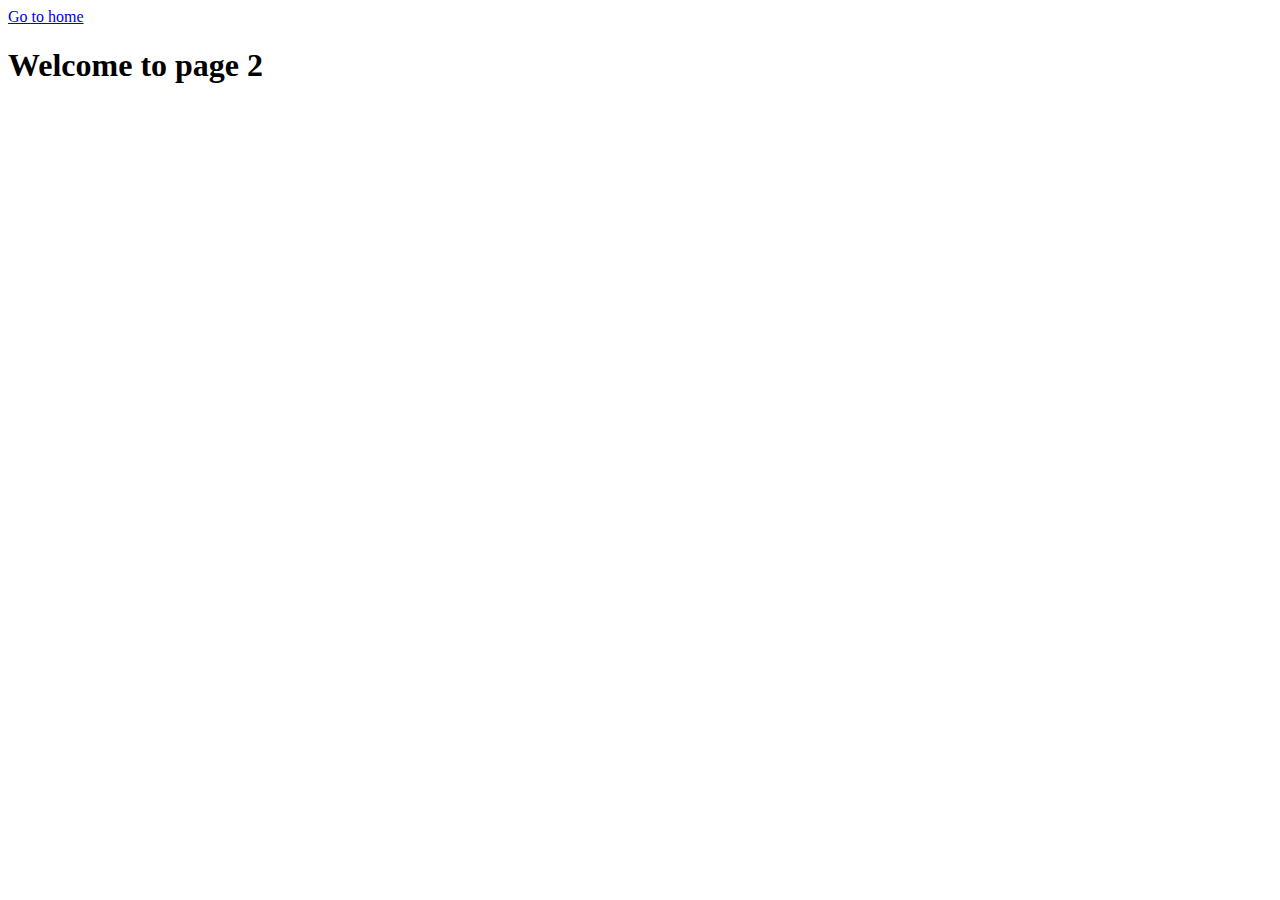
<file: page-2.html>
<!DOCTYPE html>
<html lang="en">
  <head>
    <meta charset="UTF-8" />
    <meta http-equiv="X-UA-Compatible" content="IE=edge" />
    <meta name="viewport" content="width=device-width, initial-scale=1.0" />
    <title>Page 2</title>
  </head>
  <body>
    <section>
      <a href="./index.html">Go to home</a>
      <h1>Welcome to page 2</h1>
    </section>
  </body>
</html>
</file>
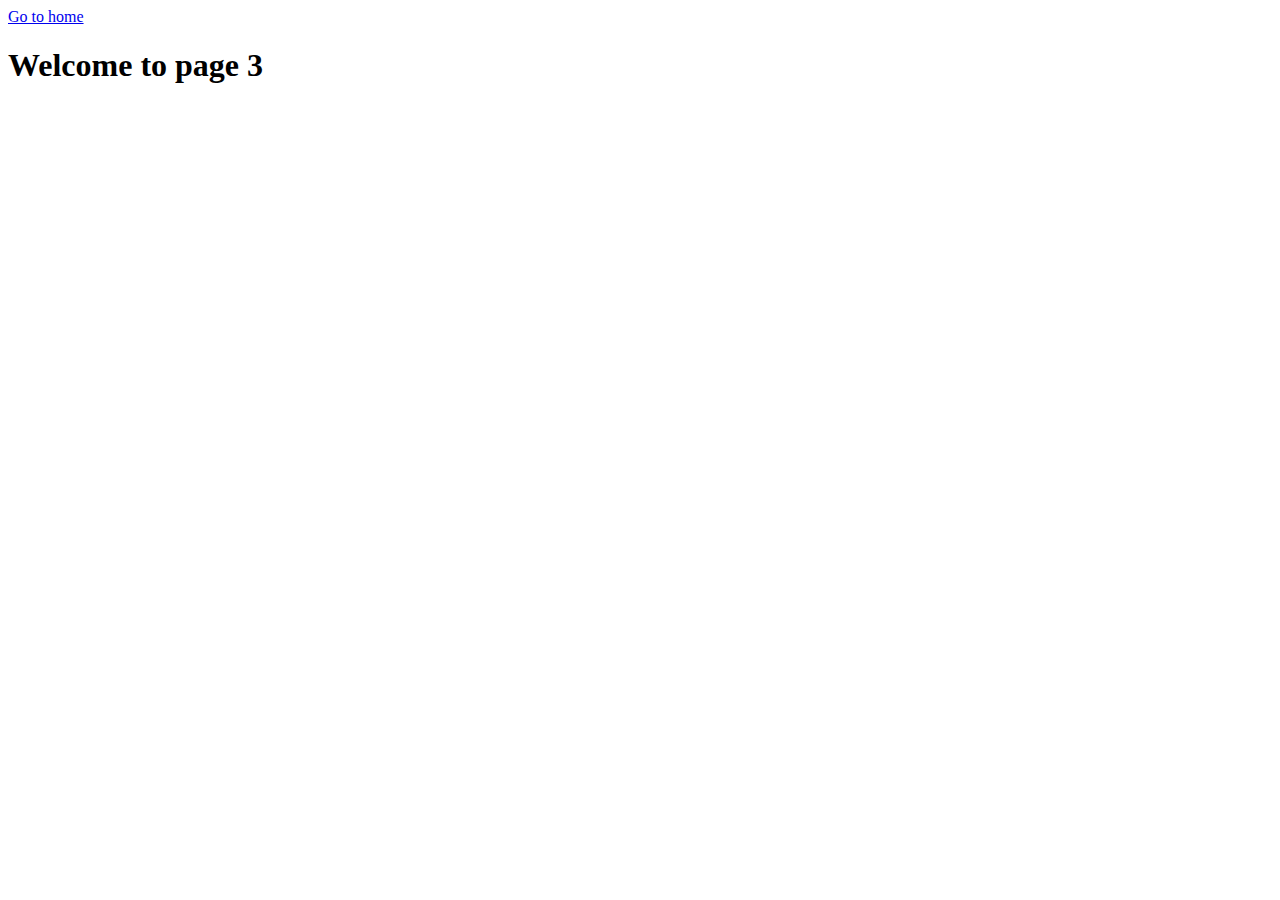
<file: page-3.html>
<!DOCTYPE html>
<html lang="en">
  <head>
    <meta charset="UTF-8" />
    <meta http-equiv="X-UA-Compatible" content="IE=edge" />
    <meta name="viewport" content="width=device-width, initial-scale=1.0" />
    <title>Page 3</title>
  </head>
  <body>
    <section>
      <a href="./index.html">Go to home</a>
      <h1>Welcome to page 3</h1>
    </section>
  </body>
</html>
</file>
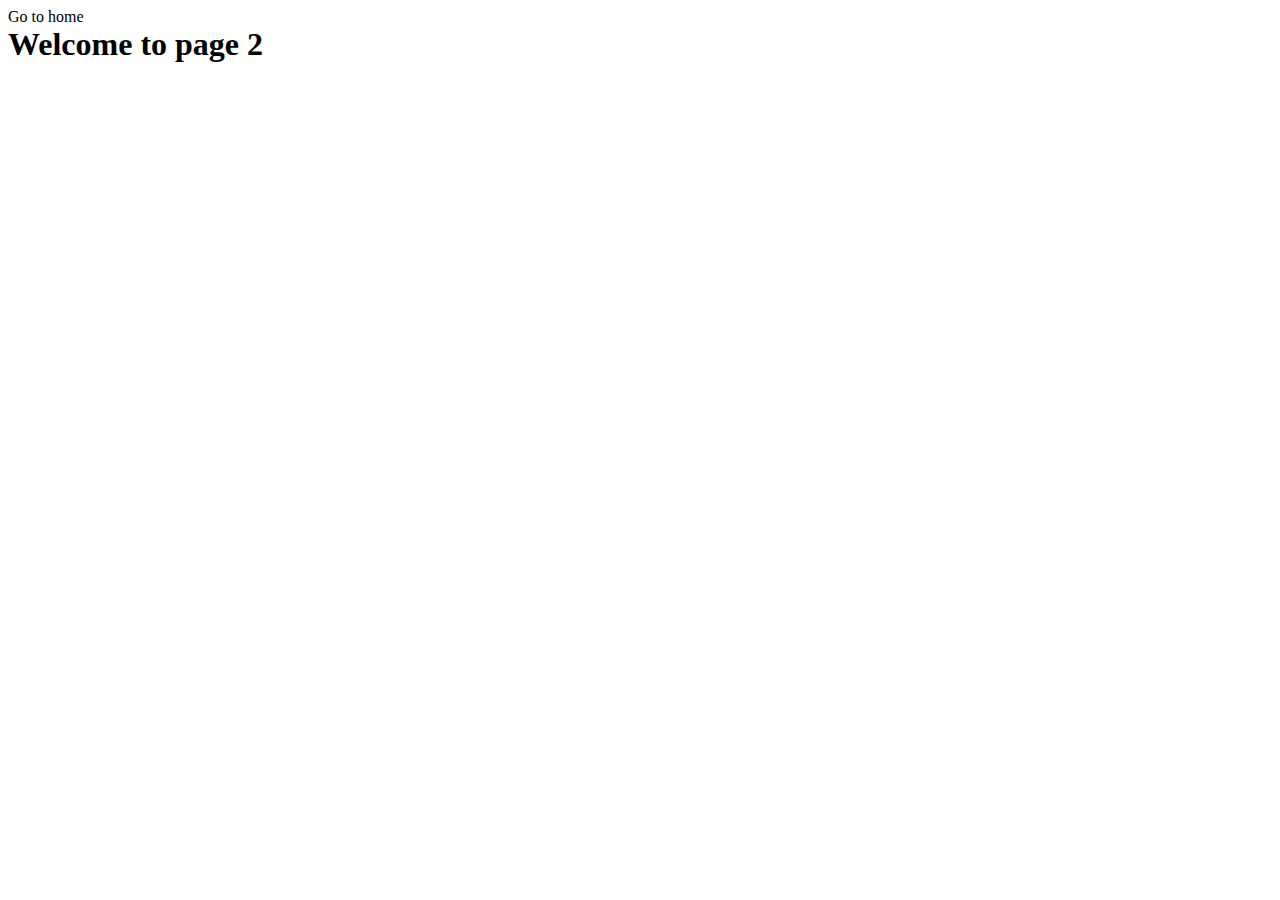
<file: src/1-gallery.html>
<!DOCTYPE html>
<html lang="en">
  <head>
    <meta charset="UTF-8" />
    <meta http-equiv="X-UA-Compatible" content="IE=edge" />
    <meta name="viewport" content="width=device-width, initial-scale=1.0" />
    <title>Gallery</title>
    <link rel="stylesheet" href="./css/styles.css" />
  </head>
  <body>
    <section>
      <a href="./index.html">Go to home</a>
      <h1>Welcome to page 2</h1>
    </section>
    <ul class="gallery"></ul>

    <script type="module" src="./js/1-gallery.js"></script>
  </body>
</html>
</file>
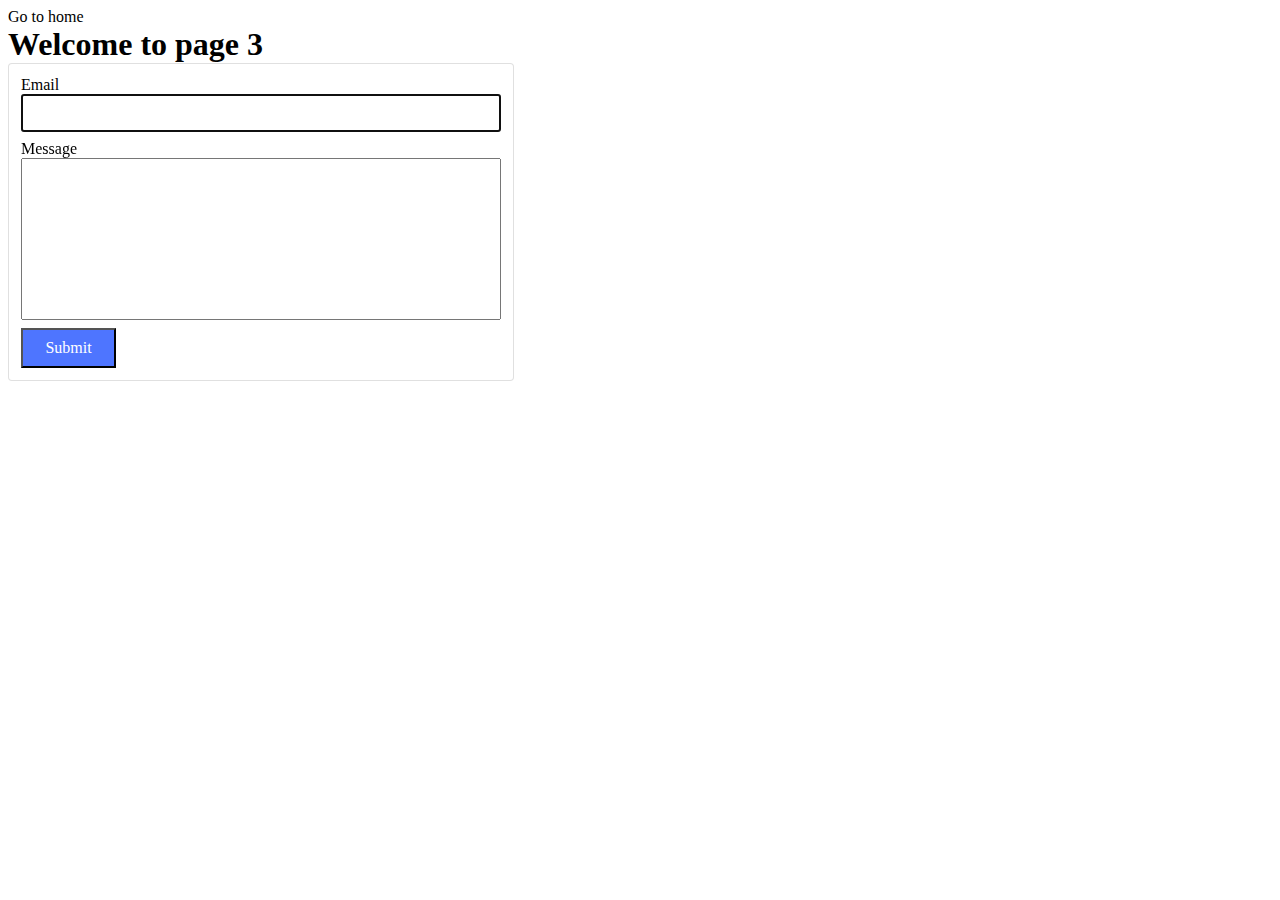
<file: src/2-form.html>
<!DOCTYPE html>
<html lang="en">
  <head>
    <meta charset="UTF-8" />
    <meta http-equiv="X-UA-Compatible" content="IE=edge" />
    <meta name="viewport" content="width=device-width, initial-scale=1.0" />
    <title>Form</title>
    <link rel="stylesheet" href="./css/styles.css" />
  </head>
  <body>
    <section>
      <a href="./index.html">Go to home</a>
      <h1>Welcome to page 3</h1>
    </section>

    <form class="feedback-form" autocomplete="off">
      <label>
        Email
        <input type="email" name="email" autofocus />
      </label>
      <label>
        Message
        <textarea name="message" rows="8"></textarea>
      </label>
      <button type="submit">Submit</button>
    </form>

    <script type="module" src="./js/2-form.js"></script>
  </body>
</html>
</file>
<file: src/css/styles.css>
/**
  |============================
  | include css partials with
  | default @import url()
  |============================
*/
@import url('./reset.css');
@import url('./1-gallery.css');
@import url('./2-form.css');
</file>
